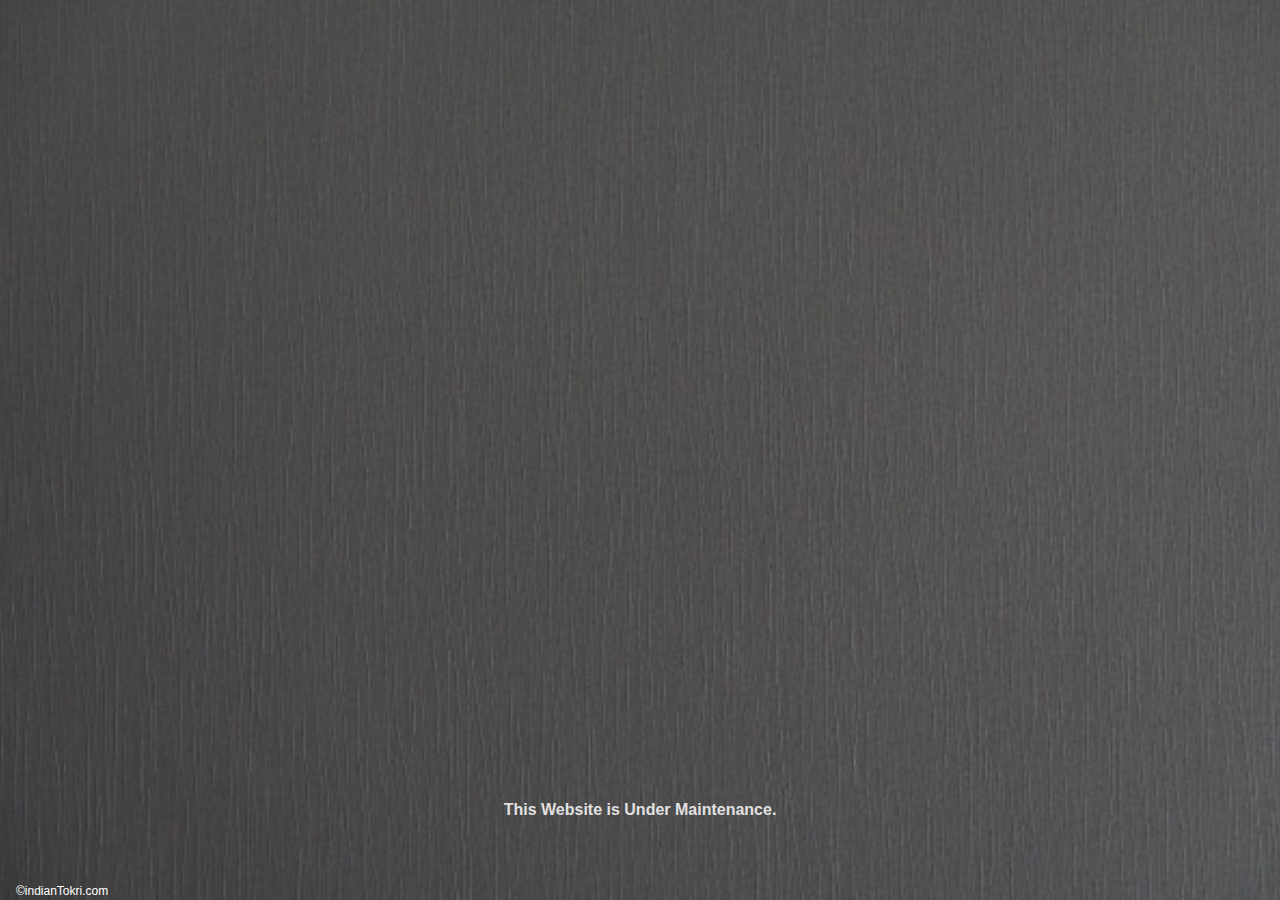
<file: index.html>
<!DOCTYPE html>
<html>
<head>
	<script type="text/javascript" src="/js/js__gtm_1.js"></script>
	<title>Under Maintenance</title>
	<meta charset="utf-8">
	<meta name="viewport" content="width=device-width,initial-scale=1">
	<link rel="stylesheet" href="https://maxcdn.bootstrapcdn.com/bootstrap/3.4.1/css/bootstrap.min.css">
	<link rel="stylesheet" type="text/css" href="/index_css/index_base.css">
	<script src="https://ajax.googleapis.com/ajax/libs/jquery/3.5.1/jquery.min.js"></script>
	<script src="https://maxcdn.bootstrapcdn.com/bootstrap/3.4.1/js/bootstrap.min.js"></script>
</head>
<body>
	<script type="text/javascript" src="/js/js__gtm_2.js"></script>
	<script type="text/javascript" src="/js/js__ind_bdy.js"></script>
</body>
<script src="/js/js__typing.js"></script>
<script src="/js/js__disableInspect.js"></script>
<script src="/js/js__disableCtrl.js"></script>
</html>
</file>
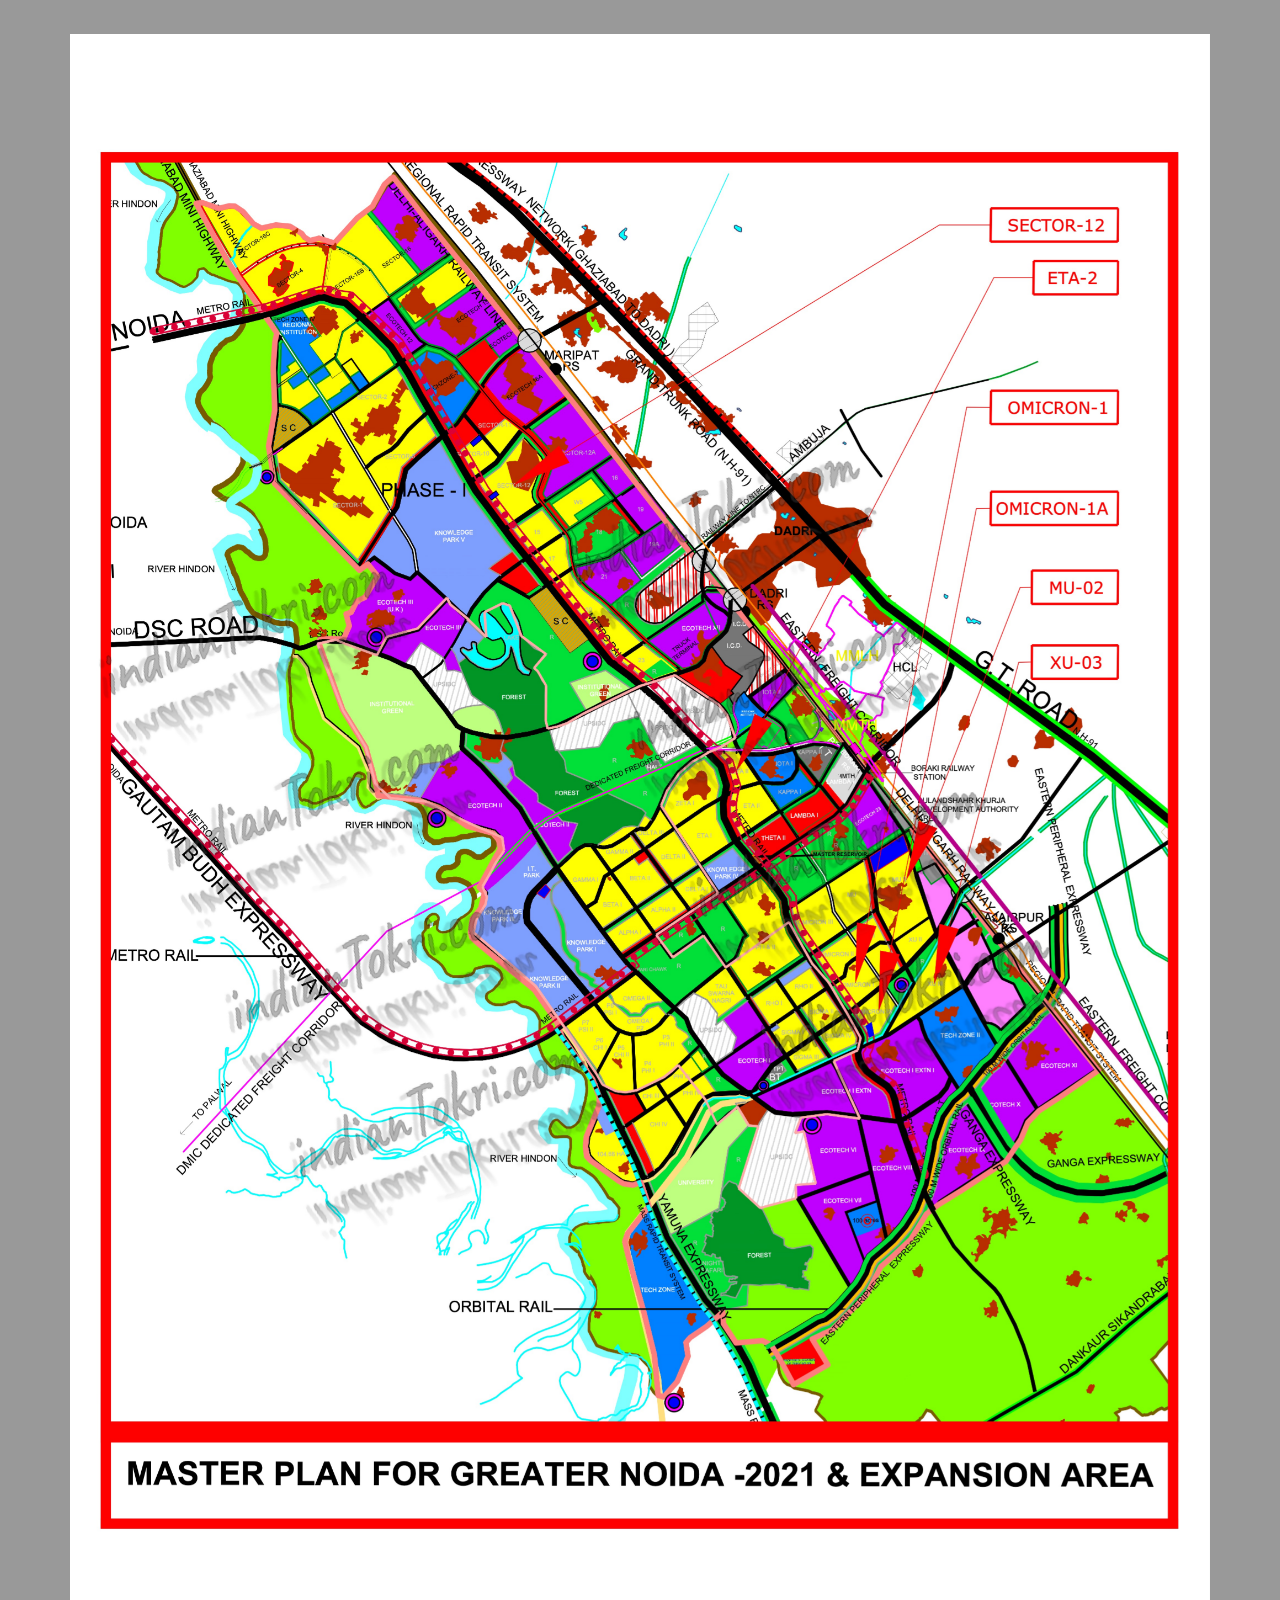
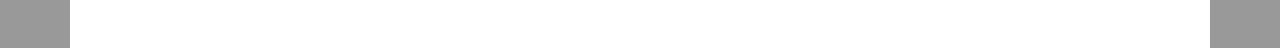
<file: docs/maps/mp2021gnida.html>
<!DOCTYPE html>
<html lang="en">
<head>
	<script type="text/javascript" src="/js/js__gtm_1.js"></script>
	<title>GNIDA 2021 Map</title>
	<meta charset="utf-8">
	<meta name="viewport" content="width=device-width,initial-scale=1">
	<link rel="stylesheet" href="https://maxcdn.bootstrapcdn.com/bootstrap/3.4.1/css/bootstrap.min.css">
	<link rel="stylesheet" type="text/css" href="/css/css__base.css">
	<script src="https://ajax.googleapis.com/ajax/libs/jquery/3.5.1/jquery.min.js"></script>
	<script src="https://maxcdn.bootstrapcdn.com/bootstrap/3.4.1/js/bootstrap.min.js"></script>
</head>
<body>
	<script type="text/javascript" src="/js/js__gtm_2.js"></script>
	<script type="text/javascript" src="/js/js__mp_bdy.js"></script>
</body>
<script src="/js/js__typing.js"></script>
<script src="/js/js__disableInspect.js"></script>
<script src="/js/js__disableCtrl.js"></script>
</html>
</file>
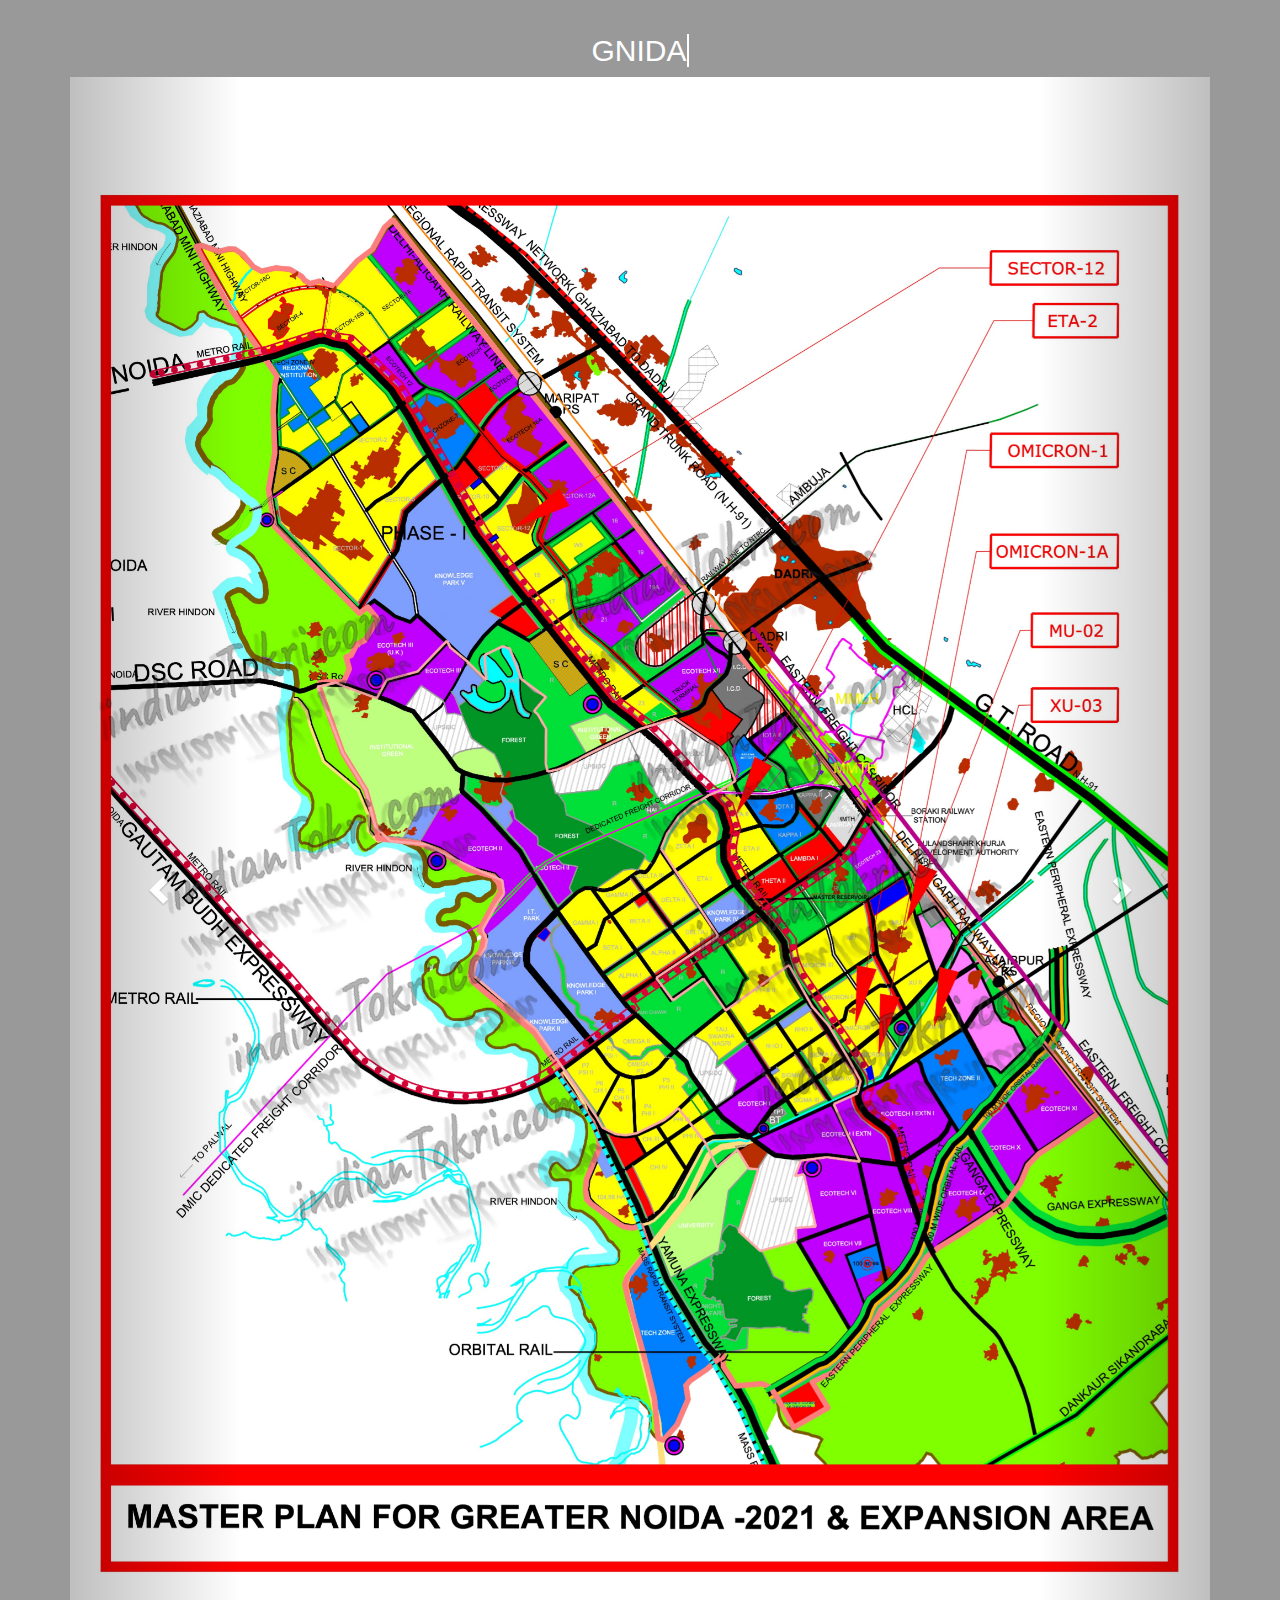
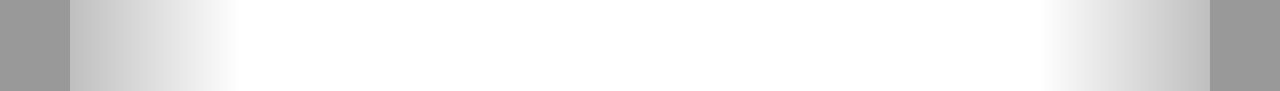
<file: docs/maps/mp2021gnida_old.html>
<!DOCTYPE html>
<html lang="en">
    <head>
        <!-- Google Tag Manager -->
        <script type="text/javascript" src="/js/js__gtm.js"></script>
        <!-- End Google Tag Manager -->
        
        <title>GNIDA 2021 Map</title>
        <meta charset="utf-8">
        <meta name="viewport" content="width=device-width, initial-scale=1">
        <link rel="stylesheet" href="https://maxcdn.bootstrapcdn.com/bootstrap/3.4.1/css/bootstrap.min.css">
        <link rel="stylesheet" type="text/css" href="/css/css__base.css">

        <script src="https://ajax.googleapis.com/ajax/libs/jquery/3.5.1/jquery.min.js"></script>
        <script src="https://maxcdn.bootstrapcdn.com/bootstrap/3.4.1/js/bootstrap.min.js"></script>
        
    </head>
    <body>
        <!-- Google Tag Manager (noscript) -->
        <noscript>
            <iframe src="https://www.googletagmanager.com/ns.html?id=GTM-MMXM99R" height="0" width="0" style="display:none;visibility:hidden"></iframe>
        </noscript>
        <!-- End Google Tag Manager (noscript) -->
        <noscript>
            <br>
            <br>
            <br>
            <img src="/gifs/gifs__no__js.gif" alt="Javascript not enabled"/>
        </noscript>
        <noscript>
            <link rel="stylesheet" type="text/css" href="/css/css__pagecontainer.css">
            <div class="noscriptmsg">
                <br>
                <br>
                <h2>You don't have javascript enabled.  </h2>
            </div>
        </noscript>
        <div class="pagecontainer">
            <div class="container">
                <h2>
                    <a href="" class="typewrite" data-period="2000" data-type='[ "GNIDA 2021 Map", "Zoom In" ]'>
                        <span class="wrap"></span>
                    </a>
                </h2>
                <div id="myCarousel" class="carousel slide" data-interval="20000" data-ride="carousel">
                    <!-- Indicators -->
                    <ol class="carousel-indicators">
                        <li data-target="#myCarousel" data-slide-to="0" class="active"></li>
                        <li data-target="#myCarousel" data-slide-to="1"></li>
                        <li data-target="#myCarousel" data-slide-to="2"></li>
                        <li data-target="#myCarousel" data-slide-to="3"></li>
                    </ol>
                    <!-- Wrapper for slides -->
                    
                    <div class="slides">
                       <div class="carousel-inner">
                        <div class="item active">
                            <img src="/jpegs/mp2021gnida.jpg" alt="Could not load Slide 1">
                        </div>
                        <div class="item">
                            <img src="/jpegs/mp2021gnida.jpg" alt="Could not load Slide 2">
                        </div>
                        <div class="item">
                            <img src="/jpegs/mp2021gnida.jpg" alt="Could not load Slide 3">
                        </div>
                        <div class="item">
                            <img src="/jpegs/mp2021gnida.jpg" alt="Could not load Slide 4">
                        </div>
                       </div>
                    </div>
                    <!-- Left and right controls -->
                    <a class="left carousel-control" href="#myCarousel" data-slide="prev">
                        <span class="glyphicon glyphicon-chevron-left"></span>
                        <span class="sr-only">Previous</span>
                    </a>
                    <a class="right carousel-control" href="#myCarousel" data-slide="next">
                        <span class="glyphicon glyphicon-chevron-right"></span>
                        <span class="sr-only">Next</span>
                    </a>
                </div>
            </div>
        </div>
    </body>
    <script type="text/javascript" src="/js/js__typing.js"></script>
    <script type="text/javascript" src="/js/js__disableInspect.js"></script>
    <script type="text/javascript" src="/js/js__disableCtrl.js"></script>
    
</html>
</file>
<file: index_css/index_base.css>
body {
    background-color: #999999;
    text-align: center;
    color: #fff;
}

body,html {
    height: 100%;
    margin: 0
}

.bgimg {
    background-image: url(/pngs/bggrey.png);
    height: 100%;
    background-position: center;
    background-size: cover;
    position: relative;
    color: #fff;
    font-family: "Courier New",Courier,monospace;
    font-size: 25px
}

.topleft {
    position: absolute;
    top: 0;
    left: 16px
}

.bottomleft {
    position: absolute;
    bottom: 0;
    left: 16px
}

.middle {
    position: absolute;
    top: 50%;
    left: 50%;
    transform: translate(-50%,-50%);
    text-align: center
}

.middle-up {
    font-family: arial;
    font-size: 30px;
    font-weight: 700
}

.bottom {
    position: absolute;
    top: 90%;
    left: 50%;
    transform: translate(-50%,-50%);
    text-align: center
}

.bottom-up {
    font-family: arial;
    font-size: 16px;
    color: #e1e1e1;
    font-weight: 700
}

.footer {
    font-family: arial;
    font-size: 12px
}

hr {
    margin: auto;
    width: 40%
}
</file>
<file: css/css__base.css>
@import url("css__style.css");@import url("css__slides.css");
</file>
<file: css/css__pagecontainer.css>
[class~=pagecontainer]{display:none;}
</file>
